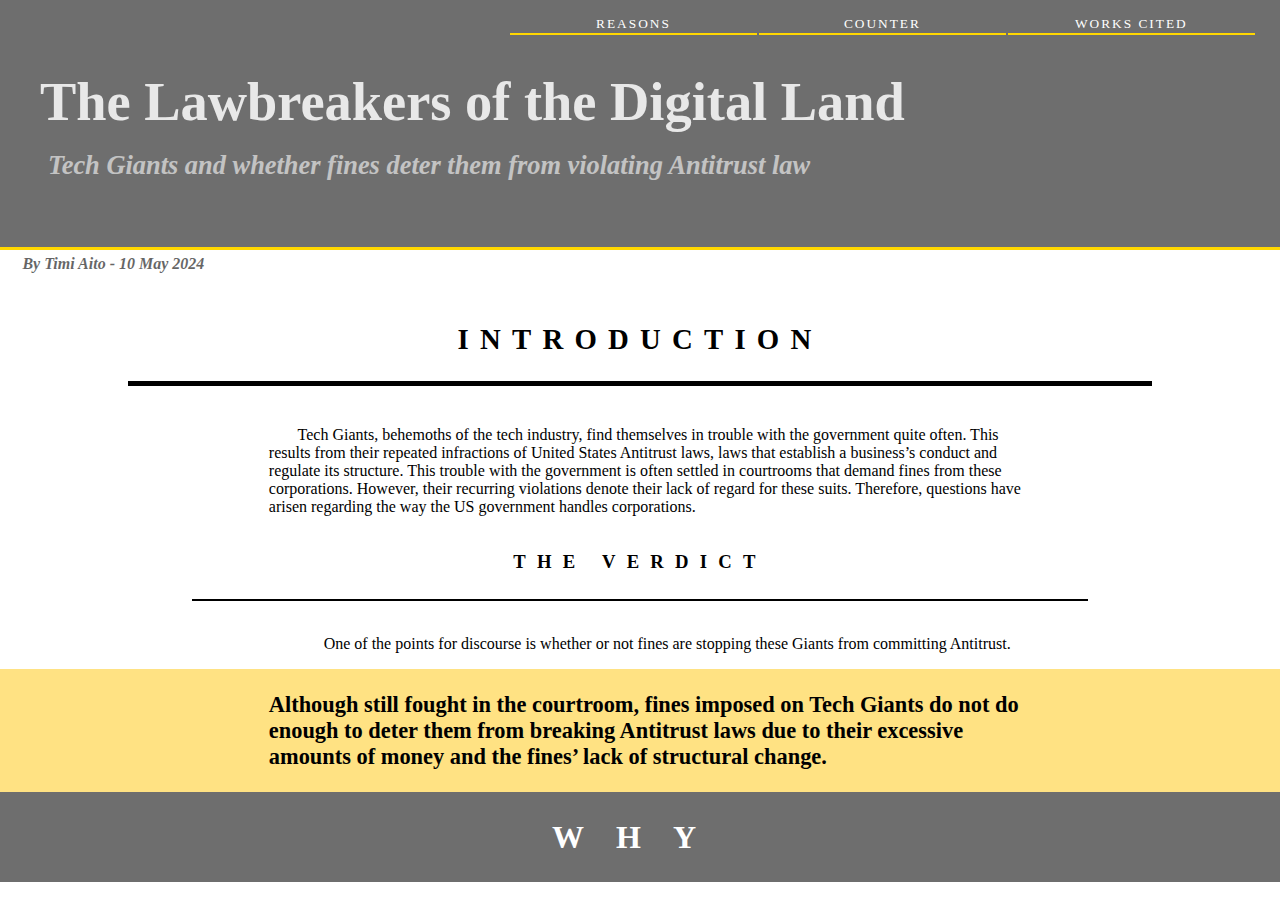
<file: index.html>
<!DOCTYPE html>
<html>

<head>
	<meta name="viewport" content="width=device-width, initial-scale=1.0" charset="utf-8">
	<link rel="stylesheet" href="main.css">
	<title>The Lawbreakers of the Digital Land</title>
</head>

<body>
	<header>
		<nav>
			<button><a href="workscited.html">Works Cited</a></button>
			<button><a href="counter.html">Counter</a></button>
			<button><a href="reasons.html">Reasons</a></button>
			<!-- insert links to other pages here -->
		</nav>
		<h1>The Lawbreakers of the Digital Land</h1>
		<h3>Tech Giants and whether fines deter them from violating Antitrust law</h3>
	</header>
	<section class="author">
		<h4>By Timi Aito - 10 May 2024</h4>
	</section>
	<section class="introduction">
		<h2>Introduction</h2>
			<p>Tech Giants, behemoths of the tech industry, find themselves in trouble with the government quite often.
				This results from their repeated infractions of United States Antitrust laws, laws that establish a
				business’s conduct
				and regulate its structure. This trouble with the government is often settled in courtrooms that demand
				fines from these
				corporations. However, their recurring violations denote their lack of regard for these suits.
				Therefore, questions have
				arisen regarding the way the US government handles corporations.</p>
		<h3>The Verdict</h3>
      <p>One of the points for discourse is whether or not fines are stopping these Giants from committing Antitrust.</p>
      <div class="verdict-container"><p><strong>Although
	still fought in the courtroom, fines imposed on Tech Giants do not do enough to deter them from breaking Antitrust laws
	due to their excessive amounts of money and the fines’ lack of structural change.</strong></p></div>
	</section>
	<button class="why-button"><a href="reasons.html">Why</a></button>
</body>

</html>
</file>
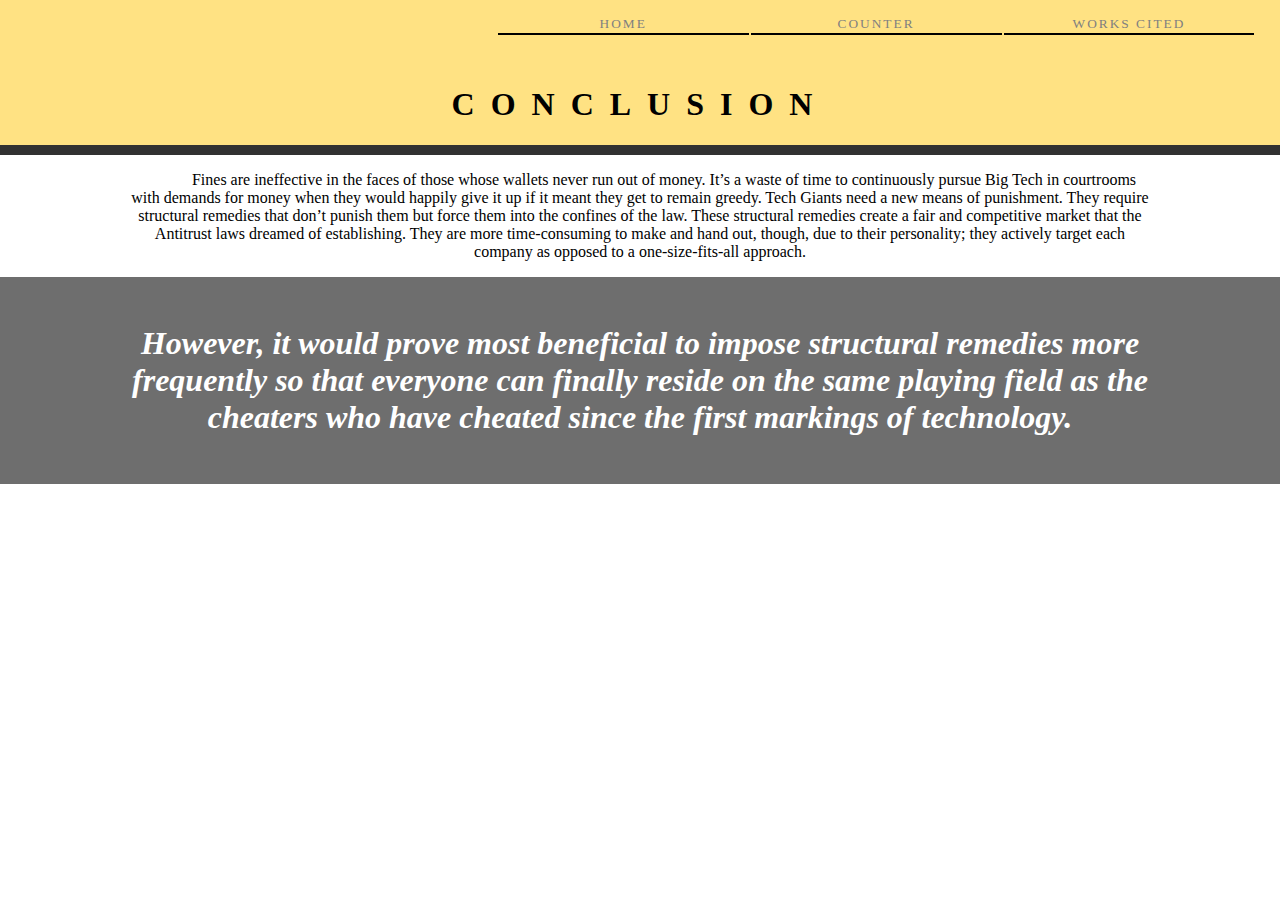
<file: conclusion.html>
<!DOCTYPE html>
<html lang="en">

<head>
	<meta charset="UTF-8">
	<meta name="viewport" content="width=device-width, initial-scale=1.0">
	<link rel="stylesheet" href="conclusionstyle.css">
	<title>Conclusion</title>
</head>

<body>
	<header>
		<nav>
			<button><a href="workscited.html">Works Cited</a></button>
			<button><a href="counter.html">Counter</a></button>
			<button><a href="index.html">Home</a></button>
			<!-- insert links to other pages here -->
		</nav>
		<h1>Conclusion</h1>
	</header>
	<p>Fines are ineffective in the faces of those whose wallets never run out of money. It’s a waste of time to
		continuously
		pursue Big Tech in courtrooms with demands for money when they would happily give it up if it meant they get to
		remain
		greedy. Tech Giants need a new means of punishment. They require structural remedies that don’t punish them but
		force
		them into the confines of the law. These structural remedies create a fair and competitive market that the
		Antitrust
		laws dreamed of establishing. They are more time-consuming to make and hand out, though, due to their
		personality; they
		actively target each company as opposed to a one-size-fits-all approach.</p> <div class="conclude"><p><strong><i>However, it would prove most beneficial
		to
		impose structural remedies more frequently so that everyone can finally reside on the same playing field as the
		cheaters
		who have cheated since the first markings of technology.</i></strong></p>

</body>

</html>
</file>
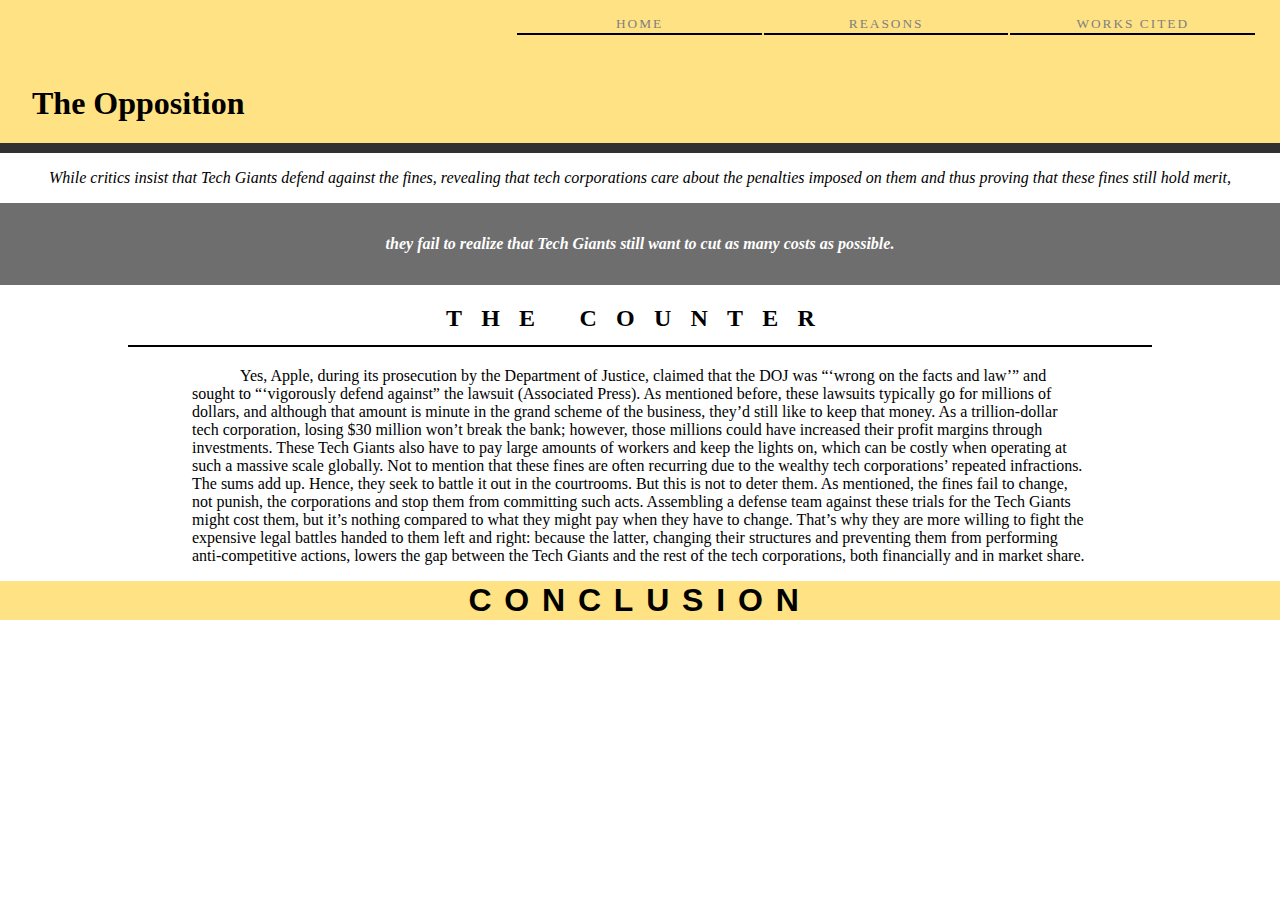
<file: counter.html>
<!DOCTYPE html>
<html lang="en">

<head>
	<meta charset="UTF-8">
	<meta name="viewport" content="width=, initial-scale=1.0">
  <link rel="stylesheet" href="counterstyle.css">
	<title>Counterargument</title>
</head>

<body>
	<header>
		<nav>
			<button><a href="workscited.html">Works Cited</a></button>
			<button><a href="reasons.html">Reasons</a></button>
			<button><a href="index.html">Home</a></button>
			<!-- insert links to other pages here -->
		</nav>
		<h1>The Opposition</h1>
	</header>
    <p><i> While critics insist that Tech Giants defend against the fines, revealing that tech corporations care
	about the
	penalties imposed on them and thus proving that these fines still hold merit,</i></p>
  
    <div class="rebuttal-container"><p><strong><i>they fail to realize that Tech
	Giants
	still want to cut as many costs as possible.</i></strong></p></div>
		<h2>The Counter</h2>
    <p class="counter-paragraph"> Yes, Apple, during its prosecution by the Department of
			Justice, claimed
			that the DOJ was “‘wrong on the facts and law’” and sought to “‘vigorously defend against” the lawsuit
			(Associated
			Press). As mentioned before, these lawsuits typically go for millions of dollars, and although that amount
			is minute in
			the grand scheme of the business, they’d still like to keep that money. As a trillion-dollar tech
			corporation, losing
			$30 million won’t break the bank; however, those millions could have increased their profit margins through
			investments.
			These Tech Giants also have to pay large amounts of workers and keep the lights on, which can be costly when
			operating
			at such a massive scale globally. Not to mention that these fines are often recurring due to the wealthy
			tech
			corporations’ repeated infractions. The sums add up. Hence, they seek to battle it out in the courtrooms.
			But this is
			not to deter them. As mentioned, the fines fail to change, not punish, the corporations and stop them from
			committing
			such acts. Assembling a defense team against these trials for the Tech Giants might cost them, but it’s
			nothing compared
			to what they might pay when they have to change. That’s why they are more willing to fight the expensive
			legal battles
			handed to them left and right: because the latter, changing their structures and preventing them from
			performing
			anti-competitive actions, lowers the gap between the Tech Giants and the rest of the tech corporations, both
			financially
			and in market share.
		</p>
	<a class="conclusion" href="conclusion.html"><button>conclusion</button></a>
</body>

</html>
</file>
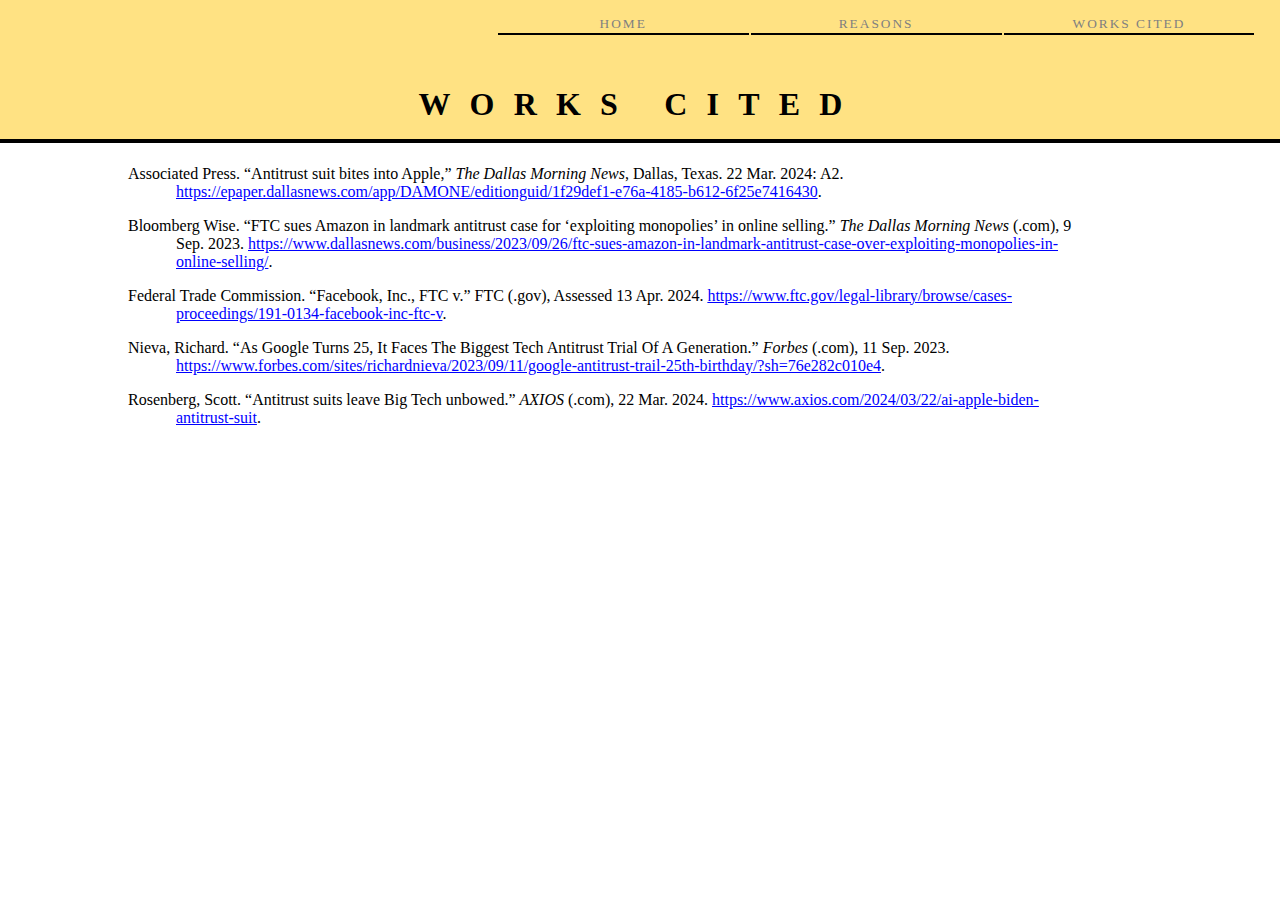
<file: workscited.html>
<!DOCTYPE html>
<html lang="en">

<head>
	<meta charset="UTF-8">
	<meta name="viewport" content="width=device-width, initial-scale=1.0">
	<title>Works Cited</title>
	<link rel="stylesheet" href="workscitedstyle.css">
</head>

<body>
	<header>
		<nav>
			<button><a href="workscited.html">Works Cited</a></button>
			<button><a href="reasons.html">Reasons</a></button>
			<button><a href="index.html">Home</a></button>
			<!-- insert links to other pages here -->
		</nav>
		<h1>Works Cited</h1>
	</header>
	<p class="citation">Associated Press. “Antitrust suit bites into Apple,” <em>The Dallas Morning News</em>, Dallas,
		Texas. 22 Mar. 2024: A2. <a
			href="https://epaper.dallasnews.com/app/DAMONE/editionguid/1f29def1-e76a-4185-b612-6f25e7416430">https://epaper.dallasnews.com/app/DAMONE/editionguid/1f29def1-e76a-4185-b612-6f25e7416430</a>.
	</p>
	<p class="citation">Bloomberg Wise. “FTC sues Amazon in landmark antitrust case for ‘exploiting monopolies’ in
		online selling.” <em>The Dallas Morning News</em> (.com), 9 Sep. 2023. <a
			href="https://www.dallasnews.com/business/2023/09/26/ftc-sues-amazon-in-landmark-antitrust-case-over-exploiting-monopolies-in-online-selling/">https://www.dallasnews.com/business/2023/09/26/ftc-sues-amazon-in-landmark-antitrust-case-over-exploiting-monopolies-in-online-selling/</a>.
	</p>
	<p class="citation">Federal Trade Commission. “Facebook, Inc., FTC v.” FTC (.gov), Assessed 13 Apr. 2024. <a
			href="https://www.ftc.gov/legal-library/browse/cases-proceedings/191-0134-facebook-inc-ftc-v">https://www.ftc.gov/legal-library/browse/cases-proceedings/191-0134-facebook-inc-ftc-v</a>.
	</p>
	<p class="citation">Nieva, Richard. “As Google Turns 25, It Faces The Biggest Tech Antitrust Trial Of A Generation.”
		<em>Forbes</em> (.com), 11 Sep. 2023. <a
			href="https://www.forbes.com/sites/richardnieva/2023/09/11/google-antitrust-trail-25th-birthday/?sh=76e282c010e4">https://www.forbes.com/sites/richardnieva/2023/09/11/google-antitrust-trail-25th-birthday/?sh=76e282c010e4</a>.
	</p>
	<p class="citation">Rosenberg, Scott. “Antitrust suits leave Big Tech unbowed.” <em>AXIOS</em> (.com), 22 Mar. 2024.
		<a
			href="https://www.axios.com/2024/03/22/ai-apple-biden-antitrust-suit">https://www.axios.com/2024/03/22/ai-apple-biden-antitrust-suit</a>.
	</p>
</body>

</html>
</body>

</html>
</file>
<file: main.css>
:root {
  --title-main-padding: 20px;
  --title-font: 3.4rem;
}

body, html {
  margin: 0;
  padding: 0;
  width: 100%;
  height: 100%;
  overflow-x: hidden;
}


nav {
  display: flex;
  flex-direction: row-reverse;
  gap: 2px;
  padding-right: 2%;
}

nav button {
  width: 20%;
  text-transform: uppercase;
  letter-spacing: 2px;
  background-color: transparent;
  color: white;
  font-family: inherit;
  text-decoration: none;
  border: none;
  border-bottom: 2px solid gold;
  transition: .3s ease-in;
}

nav button:hover {
  letter-spacing: 1px;
  color: gold;
  transition: .3s ease-in-out;
  

}

a, a:hover, a:active{
  text-decoration: none;
  color: inherit;
  margin: 0;
}


header {
  font-family: Georgia, 'Times New Roman', Times, serif;
  background-color: rgba(49,49,49, 0.7);
  padding-top: 15px;
  padding-bottom: 20px;
  color: rgb(232, 232, 232);
  padding-left: 20px;
  border-bottom: solid gold;
}


header h1 {
  padding-left: var(--title-main-padding);
  font-size: var(--title-font)
}

header h3 {
  font-style: italic;
  font-size: calc(var(--title-font) - 1.75rem);
  opacity: 0.7;
  transform: translateY(-20px);
  padding-left: calc(var(--title-main-padding) + 8px);
}

.author, .author h4 {
  margin: 0;
}

.author {
  padding-top: 5px;
  font-style: italic;
  opacity: 0.6;
  font-size: 1.3;
  text-indent: 1.4rem;
}

.introduction {
  display: flex;
  justify-content: center;
  align-items: center;
  flex-direction: column;
}
.introduction h2 {
  padding-top: 2%;
  font-size: 1.8rem;
  text-align: center;
  letter-spacing: 0.7rem;
  text-transform: uppercase;
  border-bottom: 5px solid black;
  padding-bottom: 2%;
  width: 80%;

}

.verdict-container {
  background-color:rgba(255,213,79, 0.7) ;
  display: flex;
  justify-content: center;
  width: 100%;
  
}
.introduction p {
  padding-left: 2%;
  text-indent: 1.8rem;
  width: 60%;
  display: flex;
  justify-content: center;
}

.introduction h3 {
  text-transform: uppercase;
  letter-spacing: 0.7rem;
  border-bottom: 2px solid black;
  padding-bottom: 2%;
  width: 70%;
  text-align: center;
}

.verdict-container p {
  text-indent: 0;
  font-size: 1.4rem;
}

.why-button {
  font-family: inherit;
  background-color: rgba(49,49,49, 0.7);
  border: none;
  font-weight: bold;
  font-size: 2rem;
  text-transform: uppercase;
  letter-spacing: 2rem;
  width: 100%;
  height: 10%;
  color: white;
  text-align: center;
  transition: 0.5s ease-in-out;
  

}

.why-button:hover {
  letter-spacing: 4rem;
  background-color: rgba(49,49,49, 0.4);
  


}
</file>
<file: conclusionstyle.css>
:root {
    --title-background-color: 255,213,79
  }
  
  body {
    font-family: Georgia, 'Times New Roman', Times, serif;
    text-align: center;
    margin: 0;
    padding: 0;
  }
  
  header {
    background-color: rgba(var(--title-background-color), 0.7);
    padding-top: 15px;
    text-align: center; 
    text-transform: uppercase;
    letter-spacing: 1rem;
    

    border-bottom: 10px solid rgb(49,49,49);
  
  }
  nav {
    display: flex;
    flex-direction: row-reverse;
    gap: 2px;
    padding-right: 2%;
    margin-bottom: 4%;
  }
  
  nav button {
    width: 20%;
    text-transform: uppercase;
    letter-spacing: 2px;
    background-color: transparent;
    color: grey;
    font-family: inherit;
    text-decoration: none;
    border: none;
    border-bottom: 2px solid black;
    transition: .3s ease-in;
  }
  
  nav button:hover {
    letter-spacing: 1px;
    color: black;
    transition: .3s ease-in-out;
    
  
  }
  a, a:hover, a:active{
    text-decoration: none;
    color: inherit;
    margin: 0;
  }

  p {
    width: 80%;
    margin-left: auto;
    margin-right: auto;
    text-indent: 3rem;
  }
  .conclude {
  background-color:rgb(49,49,49, 0.7);
  color: white;
  padding-top: 1rem;
  padding-bottom: 1rem;
}

.conclude p {
  text-indent: 0;
  font-size: 2rem;
}
</file>
<file: counterstyle.css>
:root {
    --title-background-color: 255,213,79
  }
  
body {
  font-family: Georgia, 'Times New Roman', Times, serif;
  text-align: center;
  margin: 0;
  padding: 0;
  }
  
  
header {
  background-color: rgba(var(--title-background-color), 0.7);
  padding-top: 15px;
  text-align: left; 
  padding-left: 2rem;
  border-bottom: 10px solid rgb(49,49,49);
  
  }

.rebuttal-container {
  background-color:rgb(49,49,49, 0.7);
  color: white;
  padding-top: 1rem;
  padding-bottom: 1rem;
}

h2 {
  width: 80%;
  text-transform: uppercase;
  letter-spacing: 1.2rem;
  margin-left: auto;
  margin-right: auto;
  border-bottom: 2px solid black;
  padding-bottom: .8rem;
}
nav {
  display: flex;
  flex-direction: row-reverse;
  gap: 2px;
  padding-right: 2%;
  margin-bottom: 4%;
}

nav button {
  width: 20%;
  text-transform: uppercase;
  letter-spacing: 2px;
  background-color: transparent;
  color: grey;
  font-family: inherit;
  text-decoration: none;
  border: none;
  border-bottom: 2px solid black;
  transition: .3s ease-in;
}

nav button:hover {
  letter-spacing: 1px;
  color: black;
  transition: .3s ease-in-out;
  

}

a, a:hover, a:active{
  text-decoration: none;
  color: inherit;
  margin: 0;
}

.counter-paragraph {
  text-indent: 3rem;
  margin-left: auto;
  margin-right: auto;
  text-align: left;
  width: 70%;
}

.conclusion button {
  background-color: rgba(var(--title-background-color), 0.7);;
  border: none;
  font-weight: bold;
  font-size: 2rem;
  text-transform: uppercase;
  letter-spacing: 0.8rem;
  width: 100%;
  height: 10%;
  color: black;
  text-align: center;
  transition: 0.5s ease-in-out;
}

.conclusion button:hover {
  letter-spacing: 2rem;
  background-color: rgba(var(--title-background-color), 0.3);
}
</file>
<file: workscitedstyle.css>
:root {
    --title-main-padding: 20px;
    --title-font: 3.4rem;
    --title-background-color: 255,213,79

  }
  
body, html {
    margin: 0;
    padding: 0;
    width: 100%;
    height: 100%;
    overflow-x: hidden;
}
  
  
nav {
    display: flex;
    flex-direction: row-reverse;
    gap: 2px;
    padding-right: 2%;
    margin-bottom: 4%;
  }
  
  nav button {
    width: 20%;
    text-transform: uppercase;
    letter-spacing: 2px;
    background-color: transparent;
    color: grey;
    font-family: inherit;
    text-decoration: none;
    border: none;
    border-bottom: 2px solid black;
    transition: .3s ease-in;
  }
  
  nav button:hover {
    letter-spacing: 1px;
    color: black;
    transition: .3s ease-in-out;
    }
nav button a, nav button a:hover, nav button a:active{
    text-decoration: none !important;
    color: inherit !important;
    margin: 0 !important;
  }


header {
    padding-top: 15px;
    background-color: rgba(var(--title-background-color), 0.7);
}

h1 {
    margin-top: 0;
    text-transform: uppercase;
    letter-spacing: 1.2rem;
    border-bottom: 4px solid black;
    text-align: center;
    padding-bottom: 1rem;
    

}

h1, .citation {
    margin-left: auto;
    margin-right: auto;
}
.citation {
    width: 70%;
    text-indent: -0.5in;
    margin-left: 0.5in;
    display: block;
    padding-left: 10%
}

a {
    text-decoration: underline;
    color: blue;

}

a:hover {
  text-decoration: none;
}

em {
    font-style: italic;
}
</file>
